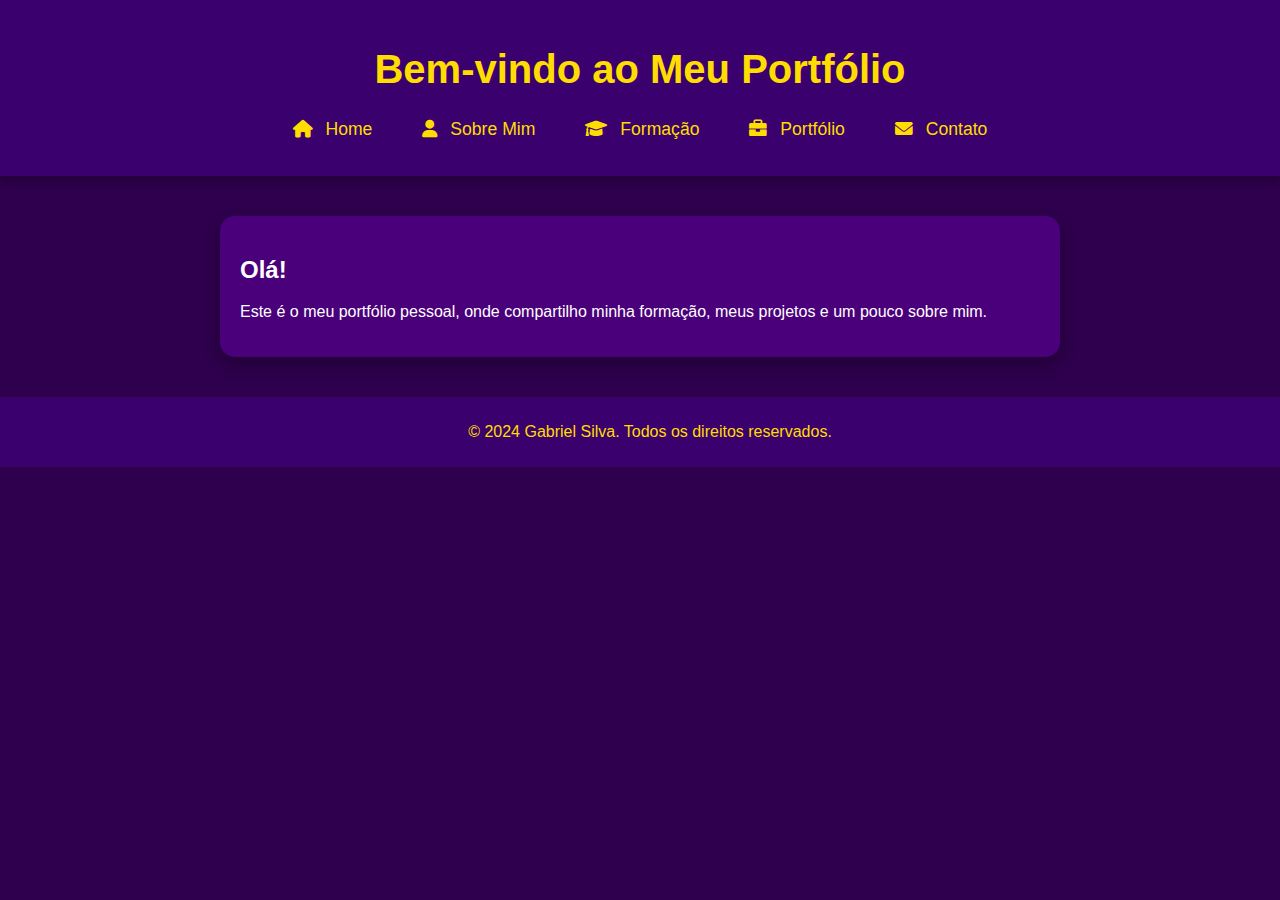
<file: index.html>
<!DOCTYPE html>
<html lang="pt-BR">
<head>
    <!-- Metadados essenciais para compatibilidade e informações básicas -->
    <meta charset="UTF-8">
    <meta name="viewport" content="width=device-width, initial-scale=1.0">
    <!-- Título da página que aparecerá na aba do navegador -->
    <title>Portfólio Pessoal</title>
    <!-- Link para o arquivo CSS externo que contém as estilizações da página -->
    <link rel="stylesheet" href="styles.css">
    <!-- Link para o CDN do Font Awesome para ícones visuais na navegação -->
    <link rel="stylesheet" href="https://cdnjs.cloudflare.com/ajax/libs/font-awesome/6.0.0-beta3/css/all.min.css">
</head>
<body>
    <!-- Cabeçalho da página, incluindo o título principal e a navegação -->
    <header>
        <!-- Título principal do portfólio -->
        <h1>Bem-vindo ao Meu Portfólio</h1>
        <!-- Barra de navegação com links para diferentes seções do portfólio -->
        <nav>
            <ul>
                <!-- Lista de itens de navegação, cada um com um ícone e link -->
                <li><a href="index.html"><i class="fas fa-home"></i> Home</a></li>
                <li><a href="sobre.html"><i class="fas fa-user"></i> Sobre Mim</a></li>
                <li><a href="formacao.html"><i class="fas fa-graduation-cap"></i> Formação</a></li>
                <li><a href="portfolio.html"><i class="fas fa-briefcase"></i> Portfólio</a></li>
                <li><a href="contato.html"><i class="fas fa-envelope"></i> Contato</a></li>
            </ul>
        </nav>
    </header>
    <!-- Conteúdo principal da página -->
    <main>
        <!-- Seção inicial do conteúdo principal, apresentando o portfólio -->
        <section>
            <!-- Subtítulo para dar boas-vindas ao visitante -->
            <h2>Olá!</h2>
            <!-- Parágrafo de introdução explicando o propósito do portfólio -->
            <p>Este é o meu portfólio pessoal, onde compartilho minha formação, meus projetos e um pouco sobre mim.</p>
        </section>
    </main>
    <!-- Rodapé da página, contendo informações sobre direitos autorais -->
    <footer>
        <p>&copy; 2024 Gabriel Silva. Todos os direitos reservados.</p>
    </footer>
</body>
</html>
</file>
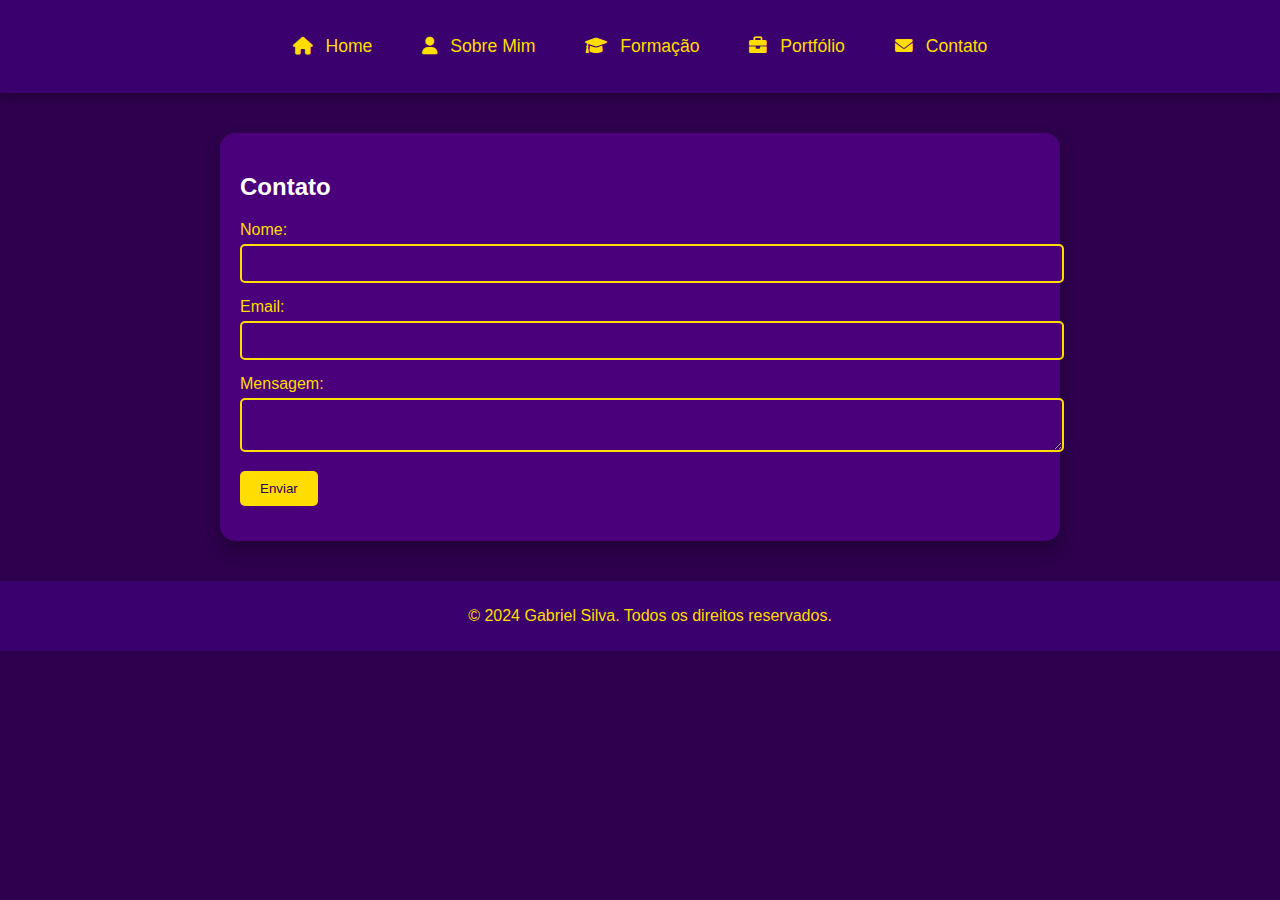
<file: contato.html>
<!DOCTYPE html>
<html lang="pt-BR">
<head>
    <!-- Metadados essenciais para compatibilidade e informações básicas -->
    <meta charset="UTF-8">
    <meta name="viewport" content="width=device-width, initial-scale=1.0">
    <!-- Título da página que aparecerá na aba do navegador -->
    <title>Contato</title>
    <!-- Link para o arquivo CSS externo que contém as estilizações da página -->
    <link rel="stylesheet" href="styles.css">
    <!-- Link para o CDN do Font Awesome para ícones visuais na navegação -->
    <link rel="stylesheet" href="https://cdnjs.cloudflare.com/ajax/libs/font-awesome/6.0.0-beta3/css/all.min.css">
</head>
<body>
    <!-- Cabeçalho da página, incluindo a barra de navegação -->
    <header>
        <!-- Barra de navegação com links para diferentes seções do portfólio -->
        <nav>
            <ul>
                <!-- Lista de itens de navegação, cada um com um ícone e link -->
                <li><a href="index.html"><i class="fas fa-home"></i> Home</a></li>
                <li><a href="sobre.html"><i class="fas fa-user"></i> Sobre Mim</a></li>
                <li><a href="formacao.html"><i class="fas fa-graduation-cap"></i> Formação</a></li>
                <li><a href="portfolio.html"><i class="fas fa-briefcase"></i> Portfólio</a></li>
                <li><a href="contato.html"><i class="fas fa-envelope"></i> Contato</a></li>
            </ul>
        </nav>
    </header>
    <!-- Conteúdo principal da página -->
    <main>
        <!-- Seção de contato -->
        <section>
            <!-- Subtítulo para a seção de contato -->
            <h2>Contato</h2>
            <!-- Formulário de contato -->
            <form>
                <!-- Campo para o nome do usuário -->
                <div>
                    <label for="nome">Nome:</label>
                    <input type="text" id="nome" name="nome" required>
                </div>
                <!-- Campo para o email do usuário -->
                <div>
                    <label for="email">Email:</label>
                    <input type="email" id="email" name="email" required>
                </div>
                <!-- Campo para a mensagem do usuário -->
                <div>
                    <label for="mensagem">Mensagem:</label>
                    <textarea id="mensagem" name="mensagem" required></textarea>
                </div>
                <!-- Botão para enviar o formulário -->
                <div>
                    <button type="submit">Enviar</button>
                </div>
            </form>
        </section>
    </main>
    <!-- Rodapé da página, contendo informações sobre direitos autorais -->
    <footer>
        <p>&copy; 2024 Gabriel Silva. Todos os direitos reservados.</p>
    </footer>
</body>
</html>
</file>
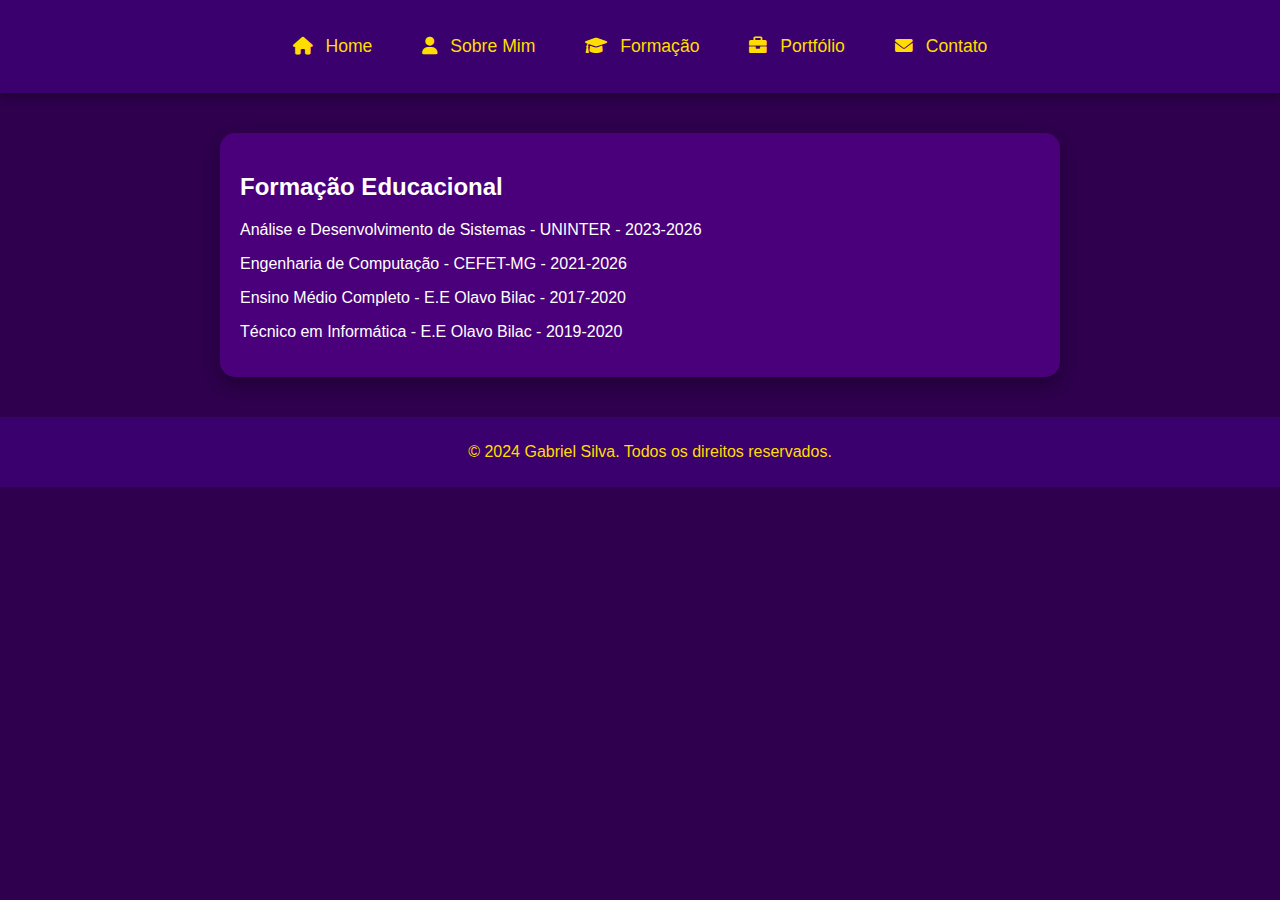
<file: formacao.html>
<!DOCTYPE html>
<html lang="pt-BR">
<head>
    <!-- Metadados essenciais para compatibilidade e informações básicas -->
    <meta charset="UTF-8">
    <meta name="viewport" content="width=device-width, initial-scale=1.0">
    <!-- Título da página que aparecerá na aba do navegador -->
    <title>Formação</title>
    <!-- Link para o arquivo CSS externo que contém as estilizações da página -->
    <link rel="stylesheet" href="styles.css">
    <!-- Link para o CDN do Font Awesome para ícones visuais na navegação -->
    <link rel="stylesheet" href="https://cdnjs.cloudflare.com/ajax/libs/font-awesome/6.0.0-beta3/css/all.min.css">
</head>
<body>
    <!-- Cabeçalho da página, incluindo a barra de navegação -->
    <header>
        <!-- Barra de navegação com links para diferentes seções do portfólio -->
        <nav>
            <ul>
                <!-- Lista de itens de navegação, cada um com um ícone e link -->
                <li><a href="index.html"><i class="fas fa-home"></i> Home</a></li>
                <li><a href="sobre.html"><i class="fas fa-user"></i> Sobre Mim</a></li>
                <li><a href="formacao.html"><i class="fas fa-graduation-cap"></i> Formação</a></li>
                <li><a href="portfolio.html"><i class="fas fa-briefcase"></i> Portfólio</a></li>
                <li><a href="contato.html"><i class="fas fa-envelope"></i> Contato</a></li>
            </ul>
        </nav>
    </header>
    <!-- Conteúdo principal da página -->
    <main>
        <!-- Seção contendo informações sobre a formação educacional -->
        <section>
            <!-- Subtítulo para a seção "Formação Educacional" -->
            <h2>Formação Educacional</h2>
            <!-- Lista das formações acadêmicas e técnicas -->
            <p>Análise e Desenvolvimento de Sistemas - UNINTER - 2023-2026</p>
            <p>Engenharia de Computação - CEFET-MG - 2021-2026</p>
            <p>Ensino Médio Completo - E.E Olavo Bilac - 2017-2020</p>
            <p>Técnico em Informática - E.E Olavo Bilac - 2019-2020</p>
        </section>
    </main>
    <!-- Rodapé da página, contendo informações sobre direitos autorais -->
    <footer>
        <p>&copy; 2024 Gabriel Silva. Todos os direitos reservados.</p>
    </footer>
</body>
</html>
</file>
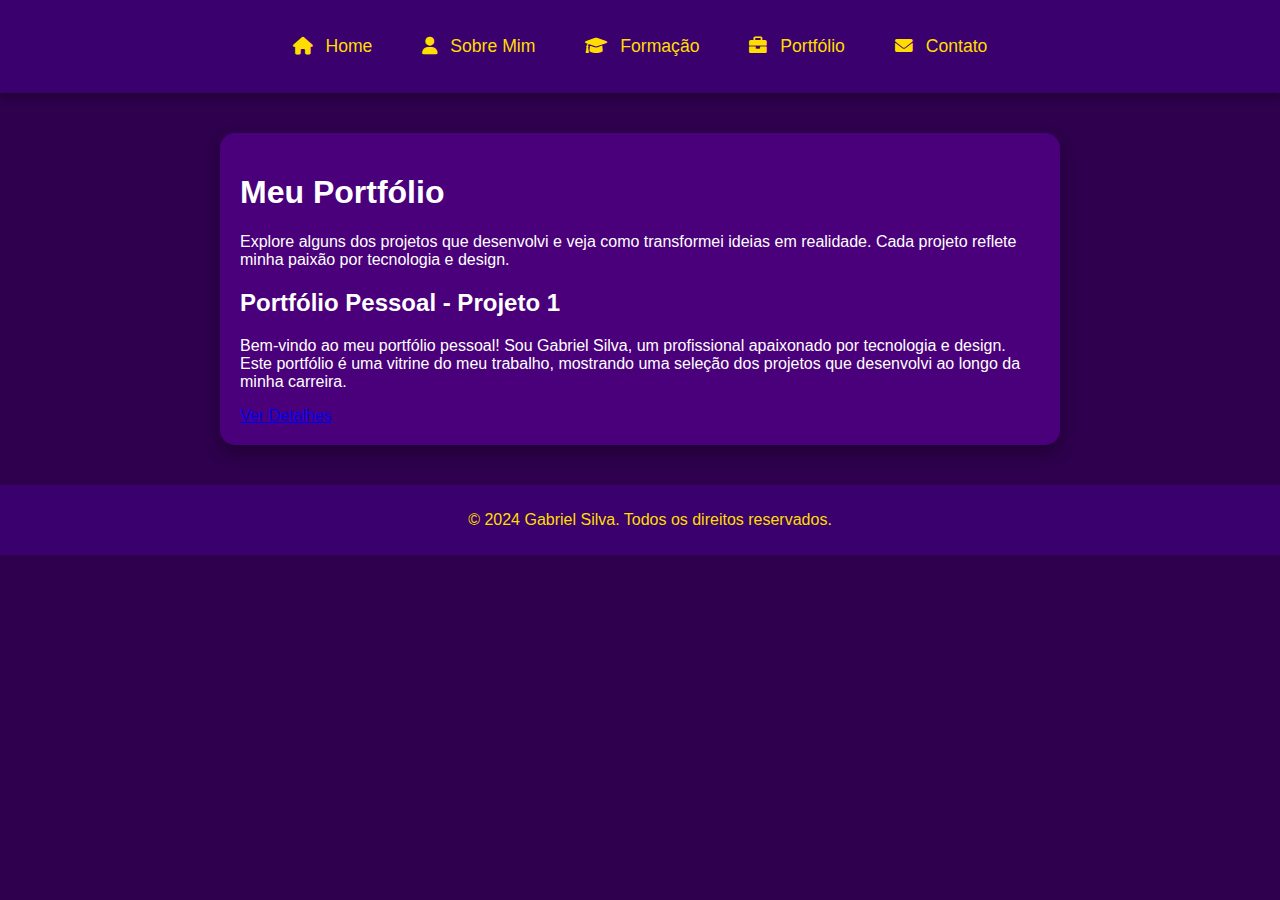
<file: portfolio.html>
<!DOCTYPE html>
<html lang="pt-BR">
<head>
    <!-- Metadados essenciais para compatibilidade e informações básicas -->
    <meta charset="UTF-8">
    <meta name="viewport" content="width=device-width, initial-scale=1.0">
    <!-- Título da página que aparecerá na aba do navegador -->
    <title>Portfólio</title>
    <!-- Link para o arquivo CSS externo que contém as estilizações da página -->
    <link rel="stylesheet" href="styles.css">
    <!-- Link para o CDN do Font Awesome para ícones visuais na navegação -->
    <link rel="stylesheet" href="https://cdnjs.cloudflare.com/ajax/libs/font-awesome/6.0.0-beta3/css/all.min.css">
</head>
<body>
    <!-- Cabeçalho da página, incluindo a barra de navegação -->
    <header>
        <!-- Barra de navegação com links para diferentes seções do portfólio -->
        <nav>
            <ul>
                <!-- Lista de itens de navegação, cada um com um ícone e link -->
                <li><a href="index.html"><i class="fas fa-home"></i> Home</a></li>
                <li><a href="sobre.html"><i class="fas fa-user"></i> Sobre Mim</a></li>
                <li><a href="formacao.html"><i class="fas fa-graduation-cap"></i> Formação</a></li>
                <li><a href="portfolio.html"><i class="fas fa-briefcase"></i> Portfólio</a></li>
                <li><a href="contato.html"><i class="fas fa-envelope"></i> Contato</a></li>
            </ul>
        </nav>
    </header>
    <!-- Conteúdo principal da página -->
    <main>
        <!-- Seção contendo o portfólio -->
        <section class="portfolio">
            <!-- Título da seção do portfólio -->
            <h1>Meu Portfólio</h1>
            <!-- Parágrafo introdutório sobre o portfólio -->
            <p>Explore alguns dos projetos que desenvolvi e veja como transformei ideias em realidade. Cada projeto reflete minha paixão por tecnologia e design.</p>
            <!-- Contêiner para os itens do portfólio -->
            <div class="portfolio-items">
                <!-- Item individual do portfólio -->
                <div class="portfolio-item">
                    <!-- Título do item do portfólio -->
                    <h2>Portfólio Pessoal - Projeto 1</h2>
                    <!-- Descrição do item do portfólio -->
                    <p>Bem-vindo ao meu portfólio pessoal! Sou Gabriel Silva, um profissional apaixonado por tecnologia e design. Este portfólio é uma vitrine do meu trabalho, mostrando uma seleção dos projetos que desenvolvi ao longo da minha carreira.</p>
                    <!-- Link para mais detalhes do projeto, abre em nova aba -->
                    <a href="https://gabbriel-silva.github.io/index.html" class="btn" target="_blank">Ver Detalhes</a>
                </div>
            </div>
        </section>
    </main>
    <!-- Rodapé da página, contendo informações sobre direitos autorais -->
    <footer>
        <p>&copy; 2024 Gabriel Silva. Todos os direitos reservados.</p>
    </footer>
</body>
</html>
</file>
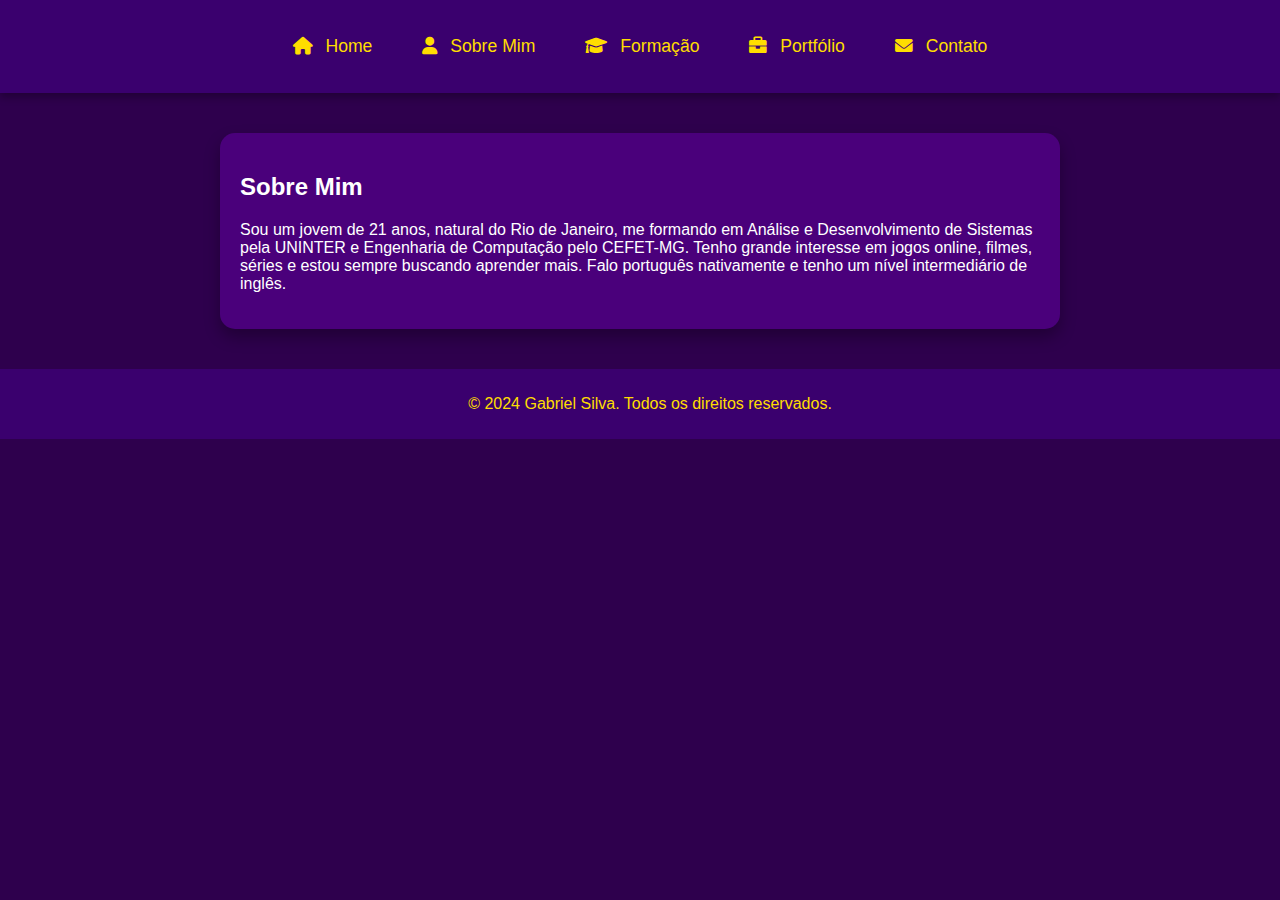
<file: sobre.html>
<!DOCTYPE html>
<html lang="pt-BR">
<head>
    <!-- Metadados essenciais para compatibilidade e informações básicas -->
    <meta charset="UTF-8">
    <meta name="viewport" content="width=device-width, initial-scale=1.0">
    <!-- Título da página que aparecerá na aba do navegador -->
    <title>Sobre Mim</title>
    <!-- Link para o arquivo CSS externo que contém as estilizações da página -->
    <link rel="stylesheet" href="styles.css">
    <!-- Link para o CDN do Font Awesome para ícones visuais na navegação -->
    <link rel="stylesheet" href="https://cdnjs.cloudflare.com/ajax/libs/font-awesome/6.0.0-beta3/css/all.min.css">
</head>
<body>
    <!-- Cabeçalho da página, incluindo a barra de navegação -->
    <header>
        <!-- Barra de navegação com links para diferentes seções do portfólio -->
        <nav>
            <ul>
                <!-- Lista de itens de navegação, cada um com um ícone e link -->
                <li><a href="index.html"><i class="fas fa-home"></i> Home</a></li>
                <li><a href="sobre.html"><i class="fas fa-user"></i> Sobre Mim</a></li>
                <li><a href="formacao.html"><i class="fas fa-graduation-cap"></i> Formação</a></li>
                <li><a href="portfolio.html"><i class="fas fa-briefcase"></i> Portfólio</a></li>
                <li><a href="contato.html"><i class="fas fa-envelope"></i> Contato</a></li>
            </ul>
        </nav>
    </header>
    <!-- Conteúdo principal da página -->
    <main>
        <!-- Seção contendo informações pessoais -->
        <section>
            <!-- Subtítulo para a seção "Sobre Mim" -->
            <h2>Sobre Mim</h2>
            <!-- Parágrafo com informações pessoais -->
            <p>Sou um jovem de 21 anos, natural do Rio de Janeiro, me formando em Análise e Desenvolvimento de Sistemas pela UNINTER e Engenharia de Computação pelo CEFET-MG. Tenho grande interesse em jogos online, filmes, séries e estou sempre buscando aprender mais. Falo português nativamente e tenho um nível intermediário de inglês.</p>
        </section>
    </main>
    <!-- Rodapé da página, contendo informações sobre direitos autorais -->
    <footer>
        <p>&copy; 2024 Gabriel Silva. Todos os direitos reservados.</p>
    </footer>
</body>
</html>
</file>
<file: styles.css>
/* Estilos gerais para o corpo da página */
body {
  font-family: 'Arial', sans-serif; /* Fonte padrão da página */
  background-color: #2e004d; /* Cor de fundo geral da página */
  color: #fff; /* Cor do texto */
  margin: 0; /* Remove margens padrão */
  padding: 0; /* Remove preenchimento padrão */
  overflow-x: hidden; /* Evita rolagem horizontal */
}

/* Estilos para o cabeçalho */
header {
  background-color: #3a006e; /* Cor de fundo do cabeçalho */
  padding: 20px; /* Espaçamento interno do cabeçalho */
  box-shadow: 0 4px 8px rgba(0, 0, 0, 0.3); /* Sombra para o cabeçalho */
  animation: fadeInDown 1s ease-out; /* Animação de entrada do cabeçalho */
}

/* Estilos para o título no cabeçalho */
header h1 {
  text-align: center; /* Centraliza o texto */
  color: #ffdd00; /* Cor do texto do título */
  font-size: 2.5rem; /* Tamanho da fonte do título */
  animation: colorChange 3s infinite alternate; /* Animação de troca de cor no título */
}

/* Estilos para a barra de navegação */
nav ul {
  list-style: none; /* Remove marcadores da lista */
  padding: 0; /* Remove preenchimento padrão */
  display: flex; /* Exibe os itens da lista em linha */
  justify-content: center; /* Centraliza os itens da lista horizontalmente */
  animation: fadeInUp 1.5s ease-out; /* Animação de entrada da barra de navegação */
}

nav ul li {
  margin: 0 15px; /* Margem horizontal entre os itens da lista */
}

/* Estilos para os links na barra de navegação */
nav ul li a {
  text-decoration: none; /* Remove sublinhado dos links */
  color: #ffdd00; /* Cor do texto dos links */
  padding: 10px; /* Espaçamento interno dos links */
  border-radius: 5px; /* Bordas arredondadas nos links */
  font-size: 1.1rem; /* Tamanho da fonte dos links */
  transition: background-color 0.3s ease, transform 0.3s ease; /* Transição suave para efeitos de hover */
  position: relative; /* Define a posição relativa para efeitos adicionais */
  animation: slideIn 0.8s ease-in-out; /* Animação de entrada dos links */
}

/* Efeitos de hover para os links da barra de navegação */
nav ul li a:hover {
  background-color: #ffdd00; /* Cor de fundo ao passar o mouse */
  color: #2e004d; /* Cor do texto ao passar o mouse */
  transform: scale(1.1); /* Aumenta o tamanho do link ao passar o mouse */
  box-shadow: 0 4px 15px rgba(255, 221, 0, 0.5); /* Sombra ao passar o mouse */
}

/* Estilos para o conteúdo principal */
main {
  padding: 20px; /* Espaçamento interno do conteúdo principal */
  margin: 40px auto; /* Margem vertical e centraliza o conteúdo */
  max-width: 800px; /* Largura máxima do conteúdo principal */
  background-color: #4a007b; /* Cor de fundo do conteúdo principal */
  border-radius: 15px; /* Bordas arredondadas */
  box-shadow: 0 8px 16px rgba(0, 0, 0, 0.3); /* Sombra ao redor do conteúdo */
  animation: fadeIn 2s ease-out; /* Animação de entrada do conteúdo principal */
}

/* Estilos para o rodapé */
footer {
  background-color: #3a006e; /* Cor de fundo do rodapé */
  padding: 10px; /* Espaçamento interno do rodapé */
  text-align: center; /* Centraliza o texto no rodapé */
  color: #ffdd00; /* Cor do texto do rodapé */
  position: relative; /* Define a posição relativa para o rodapé */
  bottom: 0; /* Posiciona o rodapé na parte inferior */
  width: 100%; /* Largura total do rodapé */
  animation: fadeInUp 1.5s ease-out; /* Animação de entrada do rodapé */
}

/* Estilos para os campos do formulário */
form div {
  margin-bottom: 15px; /* Margem inferior entre os campos do formulário */
  animation: fadeIn 1s ease-in-out; /* Animação de entrada dos campos do formulário */
}

/* Estilos para os rótulos dos campos do formulário */
form label {
  display: block; /* Exibe os rótulos em bloco */
  margin-bottom: 5px; /* Margem inferior dos rótulos */
  color: #ffdd00; /* Cor do texto dos rótulos */
}

/* Estilos para os campos de entrada e textarea no formulário */
form input, form textarea {
  width: 100%; /* Largura total dos campos */
  padding: 10px; /* Espaçamento interno dos campos */
  border: 2px solid #ffdd00; /* Borda dos campos */
  border-radius: 5px; /* Bordas arredondadas nos campos */
  background-color: #4a007b; /* Cor de fundo dos campos */
  color: #fff; /* Cor do texto dos campos */
  transition: border-color 0.3s ease, transform 0.3s ease; /* Transição suave para efeitos de foco */
}

/* Efeitos de foco para os campos de entrada e textarea */
form input:focus, form textarea:focus {
  border-color: #ffdd00; /* Cor da borda ao focar */
  transform: scale(1.02); /* Aumenta o tamanho dos campos ao focar */
}

/* Estilos para o botão de envio do formulário */
form button {
  background-color: #ffdd00; /* Cor de fundo do botão */
  color: #2e004d; /* Cor do texto do botão */
  padding: 10px 20px; /* Espaçamento interno do botão */
  border: none; /* Remove a borda padrão do botão */
  border-radius: 5px; /* Bordas arredondadas no botão */
  cursor: pointer; /* Define o cursor como ponteiro ao passar o mouse */
  transition: background-color 0.3s ease, transform 0.3s ease; /* Transição suave para efeitos de hover */
}

/* Efeitos de hover para o botão de envio do formulário */
form button:hover {
  background-color: #ffc300; /* Cor de fundo ao passar o mouse */
  transform: scale(1.1); /* Aumenta o tamanho do botão ao passar o mouse */
  box-shadow: 0 4px 15px rgba(255, 195, 0, 0.5); /* Sombra ao passar o mouse */
}

/* Estilos para os ícones na navegação e rodapé */
nav ul li a i, footer i {
  margin-right: 8px; /* Margem direita dos ícones na navegação */
}

footer i {
  margin-right: 5px; /* Margem direita dos ícones no rodapé */
}

/* Estilos para os links no rodapé */
footer a {
  color: #ffdd00; /* Cor do texto dos links no rodapé */
  text-decoration: none; /* Remove sublinhado dos links */
  margin: 0 10px; /* Margem horizontal dos links */
  transition: color 0.3s ease; /* Transição suave para efeitos de hover */
}

/* Efeitos de hover para os links no rodapé */
footer a:hover {
  color: #ffc300; /* Cor do texto ao passar o mouse */
}

/* Animações */
@keyframes fadeIn {
  from {
      opacity: 0; /* Opacidade inicial */
  }
  to {
      opacity: 1; /* Opacidade final */
  }
}

@keyframes fadeInUp {
  from {
      opacity: 0; /* Opacidade inicial */
      transform: translateY(50px); /* Move o elemento para baixo */
  }
  to {
      opacity: 1; /* Opacidade final */
      transform: translateY(0); /* Move o elemento para sua posição original */
  }
}

@keyframes fadeInDown {
  from {
      opacity: 0; /* Opacidade inicial */
      transform: translateY(-50px); /* Move o elemento para cima */
  }
  to {
      opacity: 1; /* Opacidade final */
      transform: translateY(0); /* Move o elemento para sua posição original */
  }
}

@keyframes slideIn {
  from {
      opacity: 0; /* Opacidade inicial */
      transform: translateX(-50px); /* Move o elemento para a esquerda */
  }
  to {
      opacity: 1; /* Opacidade final */
      transform: translateX(0); /* Move o elemento para sua posição original */
  }
}

@keyframes colorChange {
  0% {
      color: #ffdd00; /* Cor inicial */
  }
  100% {
      color: #ffc300; /* Cor final */
  }
}
</file>
